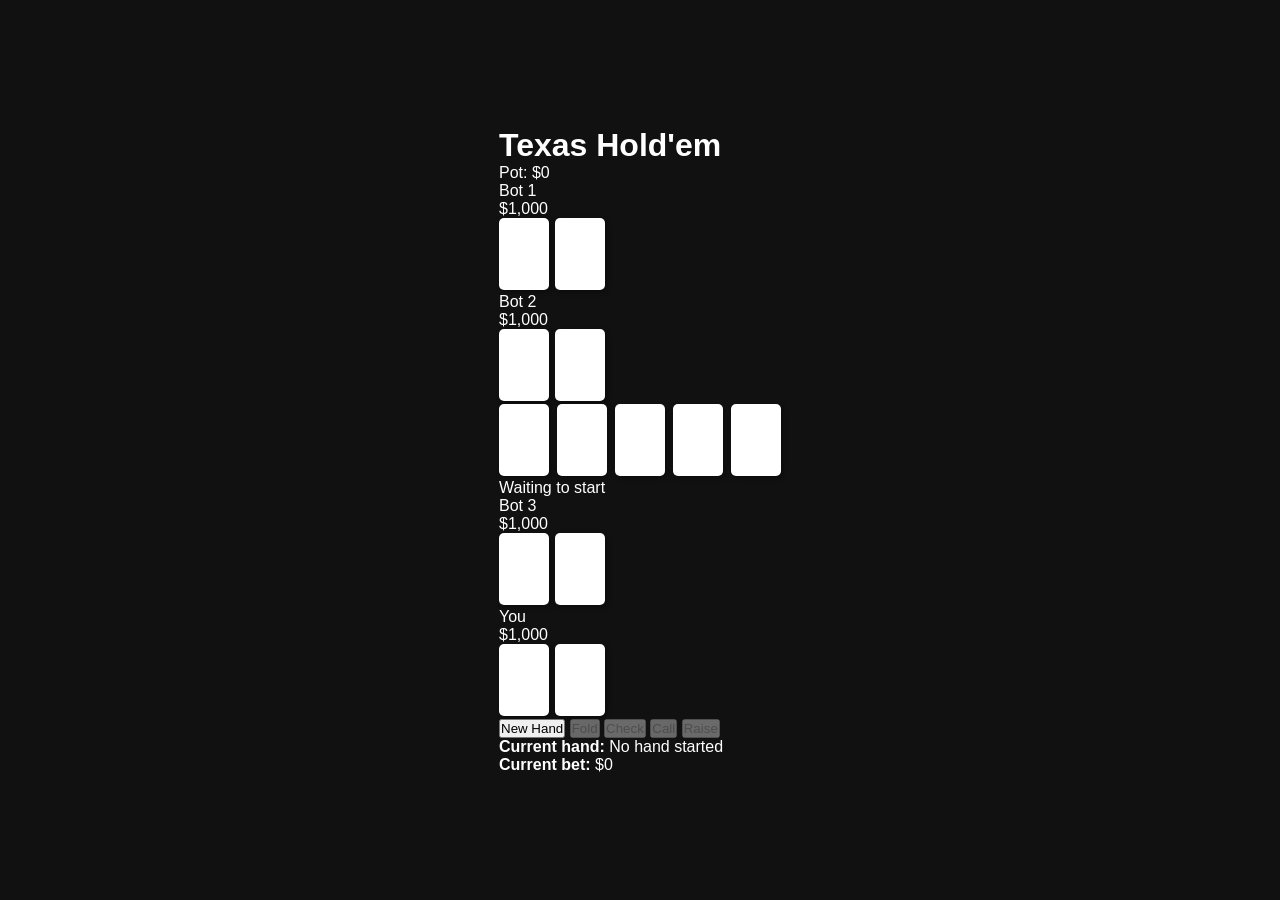
<file: ined.html>
<!DOCTYPE html>
<html lang="en">
<head>
    <meta charset="UTF-8">
    <meta name="viewport" content="width=device-width, initial-scale=1.0">
    <title>Texas Hold'em</title>
    <link rel="stylesheet" href="style.css">
</head>

<body>

    <div class="game">

        <header>
            <h1>Texas Hold'em</h1>
            <div class="pot">
                Pot: <span id="pot">$0</span>
            </div>
        </header>

        <main class="table">

            <!-- BOT 1 -->
            <div class="player bot bot-1">
                <div class="player-name">Bot 1</div>
                <div class="chips">$1,000</div>
                <div class="cards">
                    <div class="card hidden">?</div>
                    <div class="card hidden">?</div>
                </div>
                <div class="action" id="bot1-action"></div>
            </div>

            <!-- BOT 2 -->
            <div class="player bot bot-2">
                <div class="player-name">Bot 2</div>
                <div class="chips">$1,000</div>
                <div class="cards">
                    <div class="card hidden">?</div>
                    <div class="card hidden">?</div>
                </div>
                <div class="action" id="bot2-action"></div>
            </div>

            <!-- COMMUNITY CARDS -->
            <div class="community">
                <div class="cards" id="community-cards">
                    <div class="card empty"></div>
                    <div class="card empty"></div>
                    <div class="card empty"></div>
                    <div class="card empty"></div>
                    <div class="card empty"></div>
                </div>

                <div class="stage" id="stage">
                    Waiting to start
                </div>
            </div>

            <!-- BOT 3 -->
            <div class="player bot bot-3">
                <div class="player-name">Bot 3</div>
                <div class="chips">$1,000</div>
                <div class="cards">
                    <div class="card hidden">?</div>
                    <div class="card hidden">?</div>
                </div>
                <div class="action" id="bot3-action"></div>
            </div>

            <!-- PLAYER -->
            <div class="player human">

                <div class="player-name">You</div>

                <div class="chips">
                    $<span id="player-chips">1,000</span>
                </div>

                <div class="cards" id="player-cards">
                    <div class="card empty"></div>
                    <div class="card empty"></div>
                </div>

                <div class="action" id="player-action"></div>

            </div>

        </main>

        <!-- CONTROLS -->
        <section class="controls">

            <button id="new-game">New Hand</button>

            <button id="fold" disabled>
                Fold
            </button>

            <button id="check" disabled>
                Check
            </button>

            <button id="call" disabled>
                Call
            </button>

            <button id="raise" disabled>
                Raise
            </button>

        </section>

        <section class="game-info">

            <div>
                <strong>Current hand:</strong>
                <span id="hand-status">No hand started</span>
            </div>

            <div>
                <strong>Current bet:</strong>
                $<span id="current-bet">0</span>
            </div>

        </section>

    </div>

    <script src="game.js"></script>

</body>
</html>
</file>
<file: style.css>
* {
  box-sizing: border-box;
  margin: 0;
  padding: 0;
  font-family: 'Segoe UI', Tahoma, Geneva, Verdana, sans-serif;
}

body {
  background-color: #111;
  display: flex;
  justify-content: center;
  align-items: center;
  min-height: 100vh;
  color: #fff;
}

#lobby-modal {
  position: fixed;
  top: 0; left: 0; width: 100%; height: 100%;
  background: rgba(0,0,0,0.85);
  display: flex;
  justify-content: center;
  align-items: center;
  z-index: 1000;
  overflow-y: auto;
}

.lobby-box {
  background: #1e1e1e;
  border: 2px solid #ffd700;
  border-radius: 12px;
  padding: 24px;
  width: 90%;
  max-width: 460px;
  text-align: center;
  box-shadow: 0 0 25px rgba(0,0,0,0.9);
  margin: 20px 0;
}

.lobby-box h2 { color: #ffd700; margin-bottom: 12px; }
.lobby-box h3 { font-size: 1rem; color: #eee; margin-bottom: 4px; text-align: left; }

#profile-card {
  background: #111;
  border: 1px solid #333;
  border-radius: 8px;
  padding: 12px;
  margin-bottom: 15px;
  display: flex;
  flex-direction: column;
  gap: 6px;
}

.bankroll-info {
  display: flex;
  justify-content: space-between;
  font-size: 1.1rem;
}

.bankroll-info strong { color: #4CAF50; }

.bonus-btn {
  background-color: #ffd700;
  color: #000;
  font-weight: bold;
  width: 100%;
  padding: 6px;
  border-radius: 4px;
  cursor: pointer;
  border: none;
}

.sub-text { font-size: 0.75rem; color: #888; text-align: left; margin-bottom: 8px; }

.divider { border: 0; height: 1px; background: #333; margin: 15px 0; }

.input-group {
  margin-bottom: 10px;
  text-align: left;
}

.input-group label { display: block; font-size: 0.8rem; margin-bottom: 4px; color: #ccc; }
.input-group input, .input-group select, .lobby-section input {
  width: 100%;
  padding: 8px 10px;
  border-radius: 6px;
  border: 1px solid #444;
  background: #0a0a0a;
  color: #fff;
  font-size: 0.95rem;
}

.public-tier {
  text-align: left;
  margin-bottom: 8px;
}

.public-tier label {
  font-size: 0.75rem;
  color: #aaa;
  display: block;
  margin-bottom: 2px;
}

.tier-input-group {
  display: flex;
  gap: 8px;
}

.tier-input-group input {
  flex: 1;
}

.btn-public {
  background-color: #2e7d32;
  color: white;
  padding: 8px 12px;
  font-size: 0.85rem;
  font-weight: bold;
  border-radius: 6px;
  border: 1px solid #4caf50;
  cursor: pointer;
  white-space: nowrap;
}

.btn-public:hover { background-color: #388e3c; }

.lobby-section {
  display: flex;
  flex-direction: column;
  gap: 8px;
}

#lobby-status {
  margin-top: 10px;
  font-size: 0.85rem;
  color: #ffd700;
  min-height: 20px;
}

#table-top-bar {
  position: absolute;
  top: 15px;
  left: 20px;
  right: 20px;
  display: flex;
  justify-content: space-between;
  align-items: center;
}

#room-info-bar {
  background: rgba(0,0,0,0.7);
  padding: 6px 12px;
  border-radius: 8px;
  font-size: 0.85rem;
  display: flex;
  align-items: center;
  gap: 8px;
}

.danger-btn { background: #d32f2f; color: #fff; }

#poker-table {
  width: 95%;
  max-width: 1050px;
  height: 720px;
  background: radial-gradient(circle, #2d8a4e 0%, #154526 100%);
  border: 16px solid #4a2e1b;
  border-radius: 180px;
  box-shadow: inset 0 0 60px rgba(0,0,0,0.8), 0 12px 30px rgba(0,0,0,0.6);
  display: flex;
  flex-direction: column;
  justify-content: space-between;
  align-items: center;
  padding: 15px 20px;
  position: relative;
}

#opponents-container {
  display: flex;
  justify-content: space-around;
  width: 100%;
  margin-top: 35px;
}

.player-area {
  display: flex;
  flex-direction: column;
  align-items: center;
  gap: 4px;
}

.status-badge {
  background: rgba(0, 0, 0, 0.7);
  padding: 3px 10px;
  border-radius: 10px;
  font-size: 0.85rem;
  font-weight: bold;
  border: 1px solid rgba(255,255,255,0.2);
}

.status-badge.active-turn {
  border-color: #ffd700;
  box-shadow: 0 0 10px #ffd700;
  background: rgba(255, 215, 0, 0.2);
}

.cards { display: flex; gap: 6px; min-height: 75px; }

.card {
  width: 50px;
  height: 72px;
  background-color: white;
  border-radius: 5px;
  display: flex;
  flex-direction: column;
  justify-content: space-between;
  padding: 4px;
  font-weight: bold;
  font-size: 0.95rem;
  box-shadow: 2px 2px 5px rgba(0,0,0,0.4);
}

.card.red { color: #d9534f; }
.card.black { color: #222; }

.card.back {
  background: repeating-linear-gradient(
    45deg, #b30000, #b30000 8px, #800000 8px, #800000 16px
  );
  border: 2px solid #fff;
}

.card-suit { align-self: flex-end; font-size: 1rem; }

#table-center {
  display: flex;
  flex-direction: column;
  align-items: center;
  gap: 8px;
}

#pot-container {
  background: rgba(0, 0, 0, 0.6);
  padding: 4px 18px;
  border-radius: 20px;
  border: 2px solid #ffd700;
}

#pot-label { color: #ffd700; font-weight: bold; font-size: 1.1rem; }

#community-cards { display: flex; gap: 8px; min-height: 75px; }

#message-board {
  font-size: 0.9rem;
  background: rgba(0,0,0,0.8);
  padding: 6px 14px;
  border-radius: 8px;
  text-align: center;
  max-width: 90%;
}

#controls { display: flex; align-items: center; gap: 8px; }
#raise-group { display: flex; align-items: center; gap: 4px; }

#raise-amount {
  width: 80px;
  padding: 8px;
  font-size: 0.85rem;
  border-radius: 5px;
  border: 1px solid #ccc;
  text-align: center;
}

.btn {
  background-color: #2196F3;
  color: white;
  border: none;
  padding: 8px 14px;
  font-size: 0.85rem;
  font-weight: bold;
  border-radius: 5px;
  cursor: pointer;
}

.btn.lg { width: 100%; padding: 10px; font-size: 0.95rem; }
.btn.secondary { background-color: #f57c00; }
.btn-sm { background: #444; color: #fff; border: none; padding: 4px 10px; border-radius: 4px; cursor: pointer; font-size: 0.75rem; }

.btn:hover:not(:disabled) { opacity: 0.9; }
.btn:disabled { background-color: #444; opacity: 0.5; cursor: not-allowed; }

#btn-fold { background-color: #f44336; }
#btn-raise { background-color: #4CAF50; }
</file>
